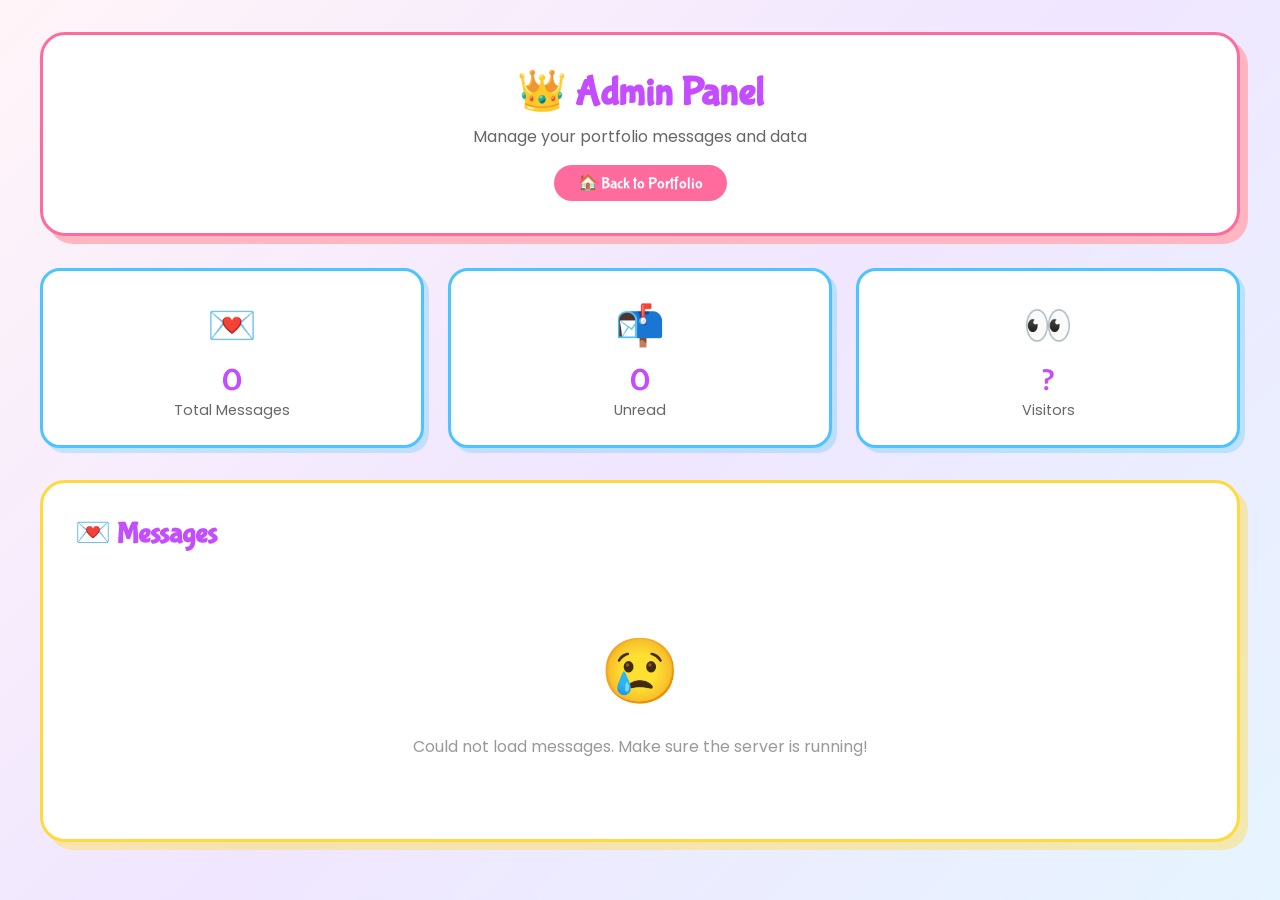
<file: admin.html>
<!DOCTYPE html>
<html lang="en">
<head>
    <meta charset="UTF-8">
    <meta name="viewport" content="width=device-width, initial-scale=1.0">
    <title>Admin Panel - Madiha's Portfolio</title>
    <link href="https://fonts.googleapis.com/css2?family=Bubblegum+Sans&family=Poppins:wght@300;400;500;600;700&display=swap" rel="stylesheet">
    <style>
        :root {
            --primary-pink: #ff6b9d;
            --primary-purple: #c44dff;
            --primary-blue: #4dc3ff;
            --primary-green: #6bcb77;
            --primary-yellow: #ffd93d;
            --bg-gradient: linear-gradient(135deg, #fff5f8 0%, #f0e6ff 50%, #e6f4ff 100%);
            --font-fun: 'Bubblegum Sans', cursive;
            --font-body: 'Poppins', sans-serif;
        }

        * {
            margin: 0;
            padding: 0;
            box-sizing: border-box;
        }

        body {
            font-family: var(--font-body);
            background: var(--bg-gradient);
            min-height: 100vh;
            padding: 2rem;
        }

        .admin-container {
            max-width: 1200px;
            margin: 0 auto;
        }

        .admin-header {
            text-align: center;
            margin-bottom: 2rem;
            padding: 2rem;
            background: white;
            border-radius: 25px;
            border: 3px solid var(--primary-pink);
            box-shadow: 8px 8px 0 #ffb6c1;
        }

        .admin-header h1 {
            font-family: var(--font-fun);
            font-size: 2.5rem;
            color: var(--primary-purple);
            margin-bottom: 0.5rem;
        }

        .admin-header p {
            color: #666;
        }

        .back-link {
            display: inline-block;
            margin-top: 1rem;
            padding: 0.5rem 1.5rem;
            background: var(--primary-pink);
            color: white;
            text-decoration: none;
            border-radius: 25px;
            font-family: var(--font-fun);
            transition: all 0.3s;
        }

        .back-link:hover {
            transform: translateY(-3px);
            box-shadow: 0 5px 15px rgba(255, 107, 157, 0.4);
        }

        .stats-grid {
            display: grid;
            grid-template-columns: repeat(auto-fit, minmax(200px, 1fr));
            gap: 1.5rem;
            margin-bottom: 2rem;
        }

        .stat-card {
            background: white;
            padding: 1.5rem;
            border-radius: 20px;
            text-align: center;
            border: 3px solid var(--primary-blue);
            box-shadow: 5px 5px 0 rgba(77, 195, 255, 0.3);
        }

        .stat-card .emoji {
            font-size: 2.5rem;
            margin-bottom: 0.5rem;
        }

        .stat-card .number {
            font-family: var(--font-fun);
            font-size: 2rem;
            color: var(--primary-purple);
        }

        .stat-card .label {
            color: #666;
            font-size: 0.9rem;
        }

        .section-title {
            font-family: var(--font-fun);
            font-size: 1.8rem;
            color: var(--primary-purple);
            margin-bottom: 1.5rem;
            display: flex;
            align-items: center;
            gap: 0.5rem;
        }

        .messages-container {
            background: white;
            border-radius: 25px;
            padding: 2rem;
            border: 3px solid var(--primary-yellow);
            box-shadow: 8px 8px 0 rgba(255, 217, 61, 0.4);
        }

        .message-card {
            background: #fafafa;
            border-radius: 15px;
            padding: 1.5rem;
            margin-bottom: 1rem;
            border-left: 5px solid var(--primary-pink);
            transition: all 0.3s;
        }

        .message-card:hover {
            transform: translateX(10px);
            box-shadow: 0 5px 20px rgba(0,0,0,0.1);
        }

        .message-card.unread {
            border-left-color: var(--primary-purple);
            background: #fff5f8;
        }

        .message-header {
            display: flex;
            justify-content: space-between;
            align-items: flex-start;
            margin-bottom: 1rem;
            flex-wrap: wrap;
            gap: 0.5rem;
        }

        .message-sender {
            font-weight: 600;
            color: var(--primary-purple);
            display: flex;
            align-items: center;
            gap: 0.5rem;
        }

        .message-email {
            color: #666;
            font-size: 0.9rem;
        }

        .message-date {
            color: #999;
            font-size: 0.85rem;
        }

        .message-content {
            color: #444;
            line-height: 1.6;
            margin-bottom: 1rem;
            padding: 1rem;
            background: white;
            border-radius: 10px;
        }

        .message-actions {
            display: flex;
            gap: 0.5rem;
            flex-wrap: wrap;
        }

        .btn {
            padding: 0.5rem 1rem;
            border: none;
            border-radius: 20px;
            font-family: var(--font-fun);
            font-size: 0.9rem;
            cursor: pointer;
            transition: all 0.3s;
        }

        .btn-read {
            background: var(--primary-green);
            color: white;
        }

        .btn-delete {
            background: var(--primary-pink);
            color: white;
        }

        .btn:hover {
            transform: translateY(-2px);
            box-shadow: 0 3px 10px rgba(0,0,0,0.2);
        }

        .badge {
            display: inline-block;
            padding: 0.2rem 0.6rem;
            border-radius: 10px;
            font-size: 0.75rem;
            font-weight: 600;
        }

        .badge-unread {
            background: var(--primary-purple);
            color: white;
        }

        .badge-read {
            background: #ddd;
            color: #666;
        }

        .empty-state {
            text-align: center;
            padding: 3rem;
            color: #999;
        }

        .empty-state .emoji {
            font-size: 4rem;
            margin-bottom: 1rem;
        }

        .loading {
            text-align: center;
            padding: 2rem;
            font-family: var(--font-fun);
            color: var(--primary-pink);
        }

        @media (max-width: 768px) {
            body {
                padding: 1rem;
            }

            .admin-header h1 {
                font-size: 2rem;
            }

            .message-header {
                flex-direction: column;
            }
        }
    </style>
</head>
<body>
    <div class="admin-container">
        <header class="admin-header">
            <h1>👑 Admin Panel</h1>
            <p>Manage your portfolio messages and data</p>
            <a href="/" class="back-link">🏠 Back to Portfolio</a>
        </header>

        <div class="stats-grid">
            <div class="stat-card">
                <div class="emoji">💌</div>
                <div class="number" id="totalMessages">0</div>
                <div class="label">Total Messages</div>
            </div>
            <div class="stat-card">
                <div class="emoji">📬</div>
                <div class="number" id="unreadMessages">0</div>
                <div class="label">Unread</div>
            </div>
            <div class="stat-card">
                <div class="emoji">👀</div>
                <div class="number" id="visitorCount">0</div>
                <div class="label">Visitors</div>
            </div>
        </div>

        <div class="messages-container">
            <h2 class="section-title">💌 Messages</h2>
            <div id="messagesList">
                <div class="loading">🌸 Loading messages... 🌸</div>
            </div>
        </div>
    </div>

    <script>
        const API_BASE = 'http://localhost:5001/api';

        // Load data on page load
        document.addEventListener('DOMContentLoaded', () => {
            loadMessages();
            loadVisitors();
        });

        // Load Messages
        async function loadMessages() {
            try {
                const response = await fetch(`${API_BASE}/messages`);
                const messages = await response.json();
                renderMessages(messages);
                updateStats(messages);
            } catch (error) {
                document.getElementById('messagesList').innerHTML = `
                    <div class="empty-state">
                        <div class="emoji">😢</div>
                        <p>Could not load messages. Make sure the server is running!</p>
                    </div>
                `;
            }
        }

        // Render Messages
        function renderMessages(messages) {
            const container = document.getElementById('messagesList');
            
            if (messages.length === 0) {
                container.innerHTML = `
                    <div class="empty-state">
                        <div class="emoji">📭</div>
                        <p>No messages yet! Share your portfolio to get some! 🎉</p>
                    </div>
                `;
                return;
            }

            container.innerHTML = messages.map(msg => `
                <div class="message-card ${msg.is_read ? '' : 'unread'}" data-id="${msg.id}">
                    <div class="message-header">
                        <div>
                            <div class="message-sender">
                                👤 ${escapeHtml(msg.name)}
                                <span class="badge ${msg.is_read ? 'badge-read' : 'badge-unread'}">
                                    ${msg.is_read ? '✓ Read' : '● New'}
                                </span>
                            </div>
                            <div class="message-email">📧 ${escapeHtml(msg.email)}</div>
                        </div>
                        <div class="message-date">📅 ${formatDate(msg.created_at)}</div>
                    </div>
                    <div class="message-content">${escapeHtml(msg.message)}</div>
                    <div class="message-actions">
                        ${!msg.is_read ? `
                            <button class="btn btn-read" onclick="markAsRead(${msg.id})">
                                ✓ Mark as Read
                            </button>
                        ` : ''}
                        <button class="btn btn-delete" onclick="deleteMessage(${msg.id})">
                            🗑 Delete
                        </button>
                    </div>
                </div>
            `).join('');
        }

        // Update Stats
        function updateStats(messages) {
            document.getElementById('totalMessages').textContent = messages.length;
            document.getElementById('unreadMessages').textContent = 
                messages.filter(m => !m.is_read).length;
        }

        // Load Visitors
        async function loadVisitors() {
            try {
                const response = await fetch(`${API_BASE}/visitors`);
                const data = await response.json();
                document.getElementById('visitorCount').textContent = data.count;
            } catch (error) {
                document.getElementById('visitorCount').textContent = '?';
            }
        }

        // Mark as Read
        async function markAsRead(id) {
            try {
                await fetch(`${API_BASE}/messages/${id}/read`, { method: 'PUT' });
                loadMessages();
            } catch (error) {
                alert('Could not mark message as read');
            }
        }

        // Delete Message
        async function deleteMessage(id) {
            if (!confirm('Are you sure you want to delete this message? 🗑')) return;
            
            try {
                await fetch(`${API_BASE}/messages/${id}`, { method: 'DELETE' });
                loadMessages();
            } catch (error) {
                alert('Could not delete message');
            }
        }

        // Utility Functions
        function escapeHtml(text) {
            const div = document.createElement('div');
            div.textContent = text;
            return div.innerHTML;
        }

        function formatDate(dateString) {
            const date = new Date(dateString);
            return date.toLocaleDateString('en-US', {
                year: 'numeric',
                month: 'short',
                day: 'numeric',
                hour: '2-digit',
                minute: '2-digit'
            });
        }
    </script>
</body>
</html>
</file>
